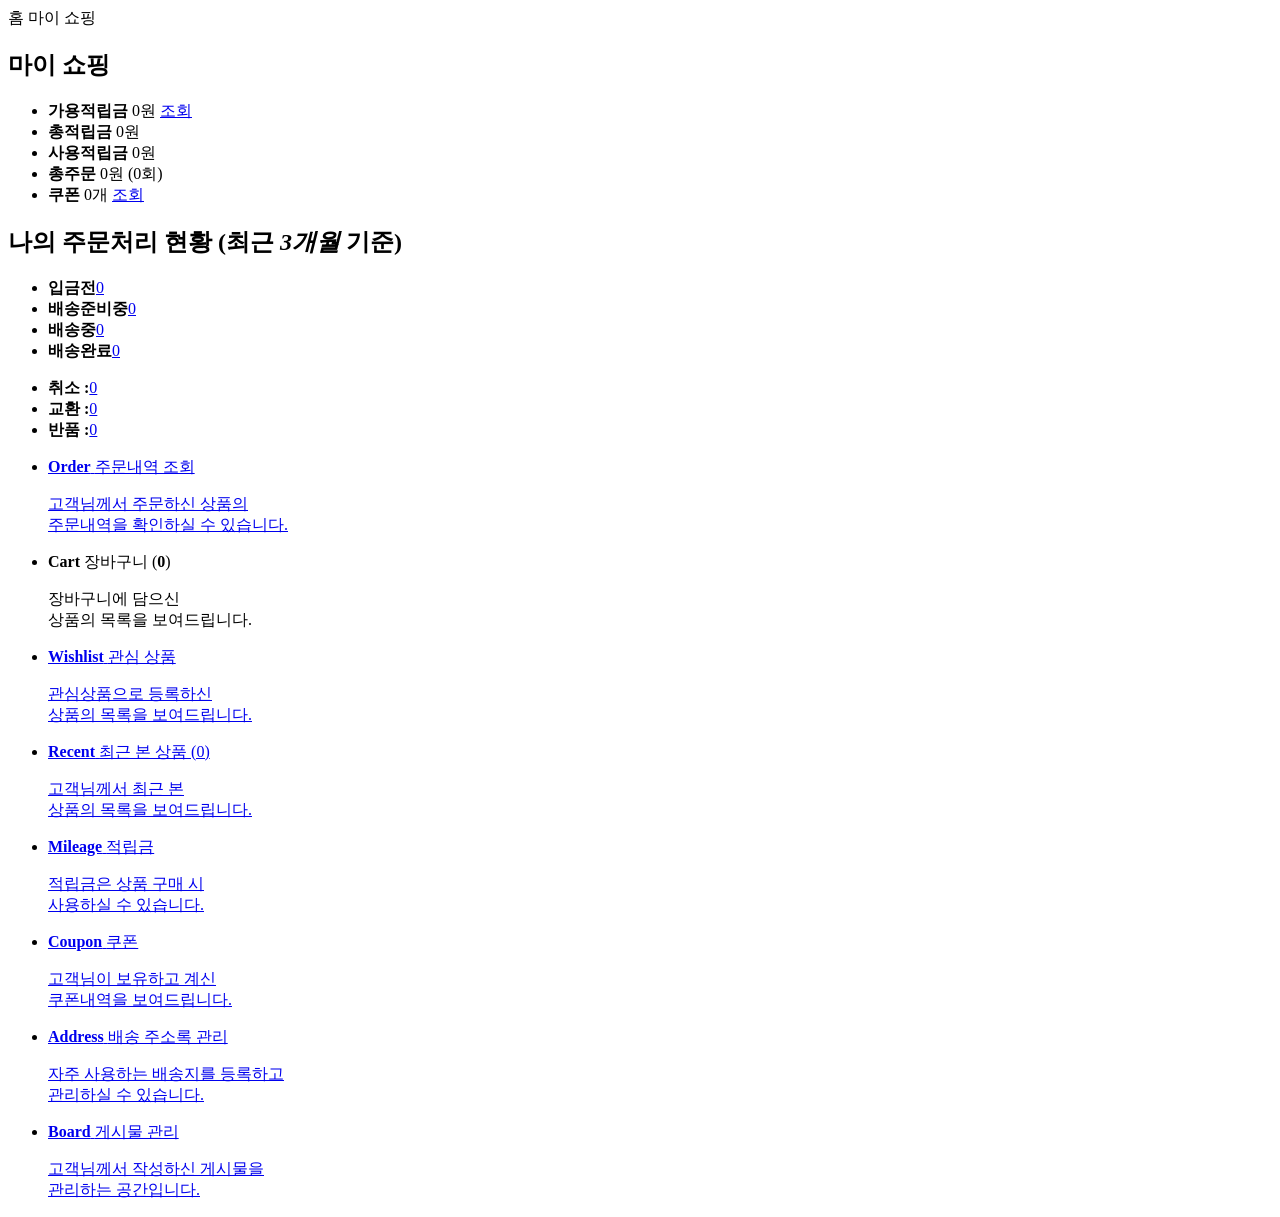
<file: src/main/resources/templates/myshop/index.html>
<!DOCTYPE html>
<html lang="ko" xmlns:th="http://www.thymeleaf.org">
<head>
<meta charset="UTF-8">
<meta name="viewport" content="width=device-width, initial-scale=1.0">
<title>마이 쇼핑 - Ronnefeldt Teehaus</title>
<link href="https://fonts.googleapis.com/css2?family=Noto+Sans+KR:wght@300;400;500;700&display=swap" rel="stylesheet">
<link rel="stylesheet" href="https://cdnjs.cloudflare.com/ajax/libs/font-awesome/6.4.0/css/all.min.css">
<link rel="stylesheet" th:href="@{/css/search-overlay.css}">
<link rel="stylesheet" th:href="@{/css/side-menu.css}">
<link rel="stylesheet" th:href="@{/css/store.css}">
<link rel="stylesheet" th:href="@{/css/account.css}">
</head>
<body class="account-body basket-body basket-logged-page myshop-body">
<div th:replace="~{fragments/layout :: topBanner}"></div>
<div th:replace="~{fragments/layout :: header('myshop', true)}"></div>
<div th:replace="~{fragments/layout :: searchOverlay}"></div>

<main class="myshop-page">
  <section class="myshop-panel" aria-labelledby="myshopTitle">
    <div class="myshop-path">
      <a th:href="@{/}">홈</a>
      <span>마이 쇼핑</span>
    </div>

    <h1 id="myshopTitle">마이 쇼핑</h1>

    <ul class="myshop-bankbook" aria-label="나의 쇼핑 혜택">
      <li>
        <strong>가용적립금</strong>
        <span th:text="|${#numbers.formatInteger(mileage, 0, 'COMMA')}원|">0원</span>
        <a href="#">조회</a>
      </li>
      <li>
        <strong>총적립금</strong>
        <span th:text="|${#numbers.formatInteger(totalMileage, 0, 'COMMA')}원|">0원</span>
      </li>
      <li>
        <strong>사용적립금</strong>
        <span th:text="|${#numbers.formatInteger(usedMileage, 0, 'COMMA')}원|">0원</span>
      </li>
      <li>
        <strong>총주문</strong>
        <span th:text="|${#numbers.formatInteger(totalOrderAmount, 0, 'COMMA')}원 (${totalOrderCount}회)|">0원 (0회)</span>
      </li>
      <li>
        <strong>쿠폰</strong>
        <span th:text="|${couponCount}개|">0개</span>
        <a href="#">조회</a>
      </li>
    </ul>

    <section class="myshop-order-state" aria-labelledby="orderStateTitle">
      <div class="myshop-section-title">
        <h2 id="orderStateTitle">나의 주문처리 현황 <span>(최근 <em>3개월</em> 기준)</span></h2>
      </div>
      <div class="myshop-state-box">
        <ul class="myshop-order-steps">
          <li><strong>입금전</strong><a href="#">0</a></li>
          <li><strong>배송준비중</strong><a href="#">0</a></li>
          <li><strong>배송중</strong><a href="#">0</a></li>
          <li><strong>배송완료</strong><a href="#">0</a></li>
        </ul>
        <ul class="myshop-cs-state">
          <li><strong>취소 :</strong><a href="#">0</a></li>
          <li><strong>교환 :</strong><a href="#">0</a></li>
          <li><strong>반품 :</strong><a href="#">0</a></li>
        </ul>
      </div>
    </section>

    <ul class="myshop-menu-grid" aria-label="마이쇼핑 바로가기">
      <li>
        <a href="#">
          <strong>Order</strong>
          <span>주문내역 조회</span>
          <p>고객님께서 주문하신 상품의<br>주문내역을 확인하실 수 있습니다.</p>
        </a>
      </li>
      <li>
        <a th:href="@{/order/basket.html}">
          <strong>Cart</strong>
          <span>장바구니 (<b th:text="${cartCount}">0</b>)</span>
          <p>장바구니에 담으신<br>상품의 목록을 보여드립니다.</p>
        </a>
      </li>
      <li>
        <a href="#">
          <strong>Wishlist</strong>
          <span>관심 상품</span>
          <p>관심상품으로 등록하신<br>상품의 목록을 보여드립니다.</p>
        </a>
      </li>
      <li>
        <a href="#">
          <strong>Recent</strong>
          <span>최근 본 상품 (0)</span>
          <p>고객님께서 최근 본<br>상품의 목록을 보여드립니다.</p>
        </a>
      </li>
      <li>
        <a href="#">
          <strong>Mileage</strong>
          <span>적립금</span>
          <p>적립금은 상품 구매 시<br>사용하실 수 있습니다.</p>
        </a>
      </li>
      <li>
        <a href="#">
          <strong>Coupon</strong>
          <span>쿠폰</span>
          <p>고객님이 보유하고 계신<br>쿠폰내역을 보여드립니다.</p>
        </a>
      </li>
      <li>
        <a href="#">
          <strong>Address</strong>
          <span>배송 주소록 관리</span>
          <p>자주 사용하는 배송지를 등록하고<br>관리하실 수 있습니다.</p>
        </a>
      </li>
      <li>
        <a href="#">
          <strong>Board</strong>
          <span>게시물 관리</span>
          <p>고객님께서 작성하신 게시물을<br>관리하는 공간입니다.</p>
        </a>
      </li>
    </ul>
  </section>
</main>

<div th:replace="~{fragments/layout :: footer}"></div>
<div th:replace="~{fragments/layout :: sideMenu}"></div>

<script th:src="@{/js/search-overlay.js}"></script>
<script th:src="@{/js/side-menu.js}"></script>
<script th:src="@{/js/store.js}"></script>
</body>
</html>
</file>
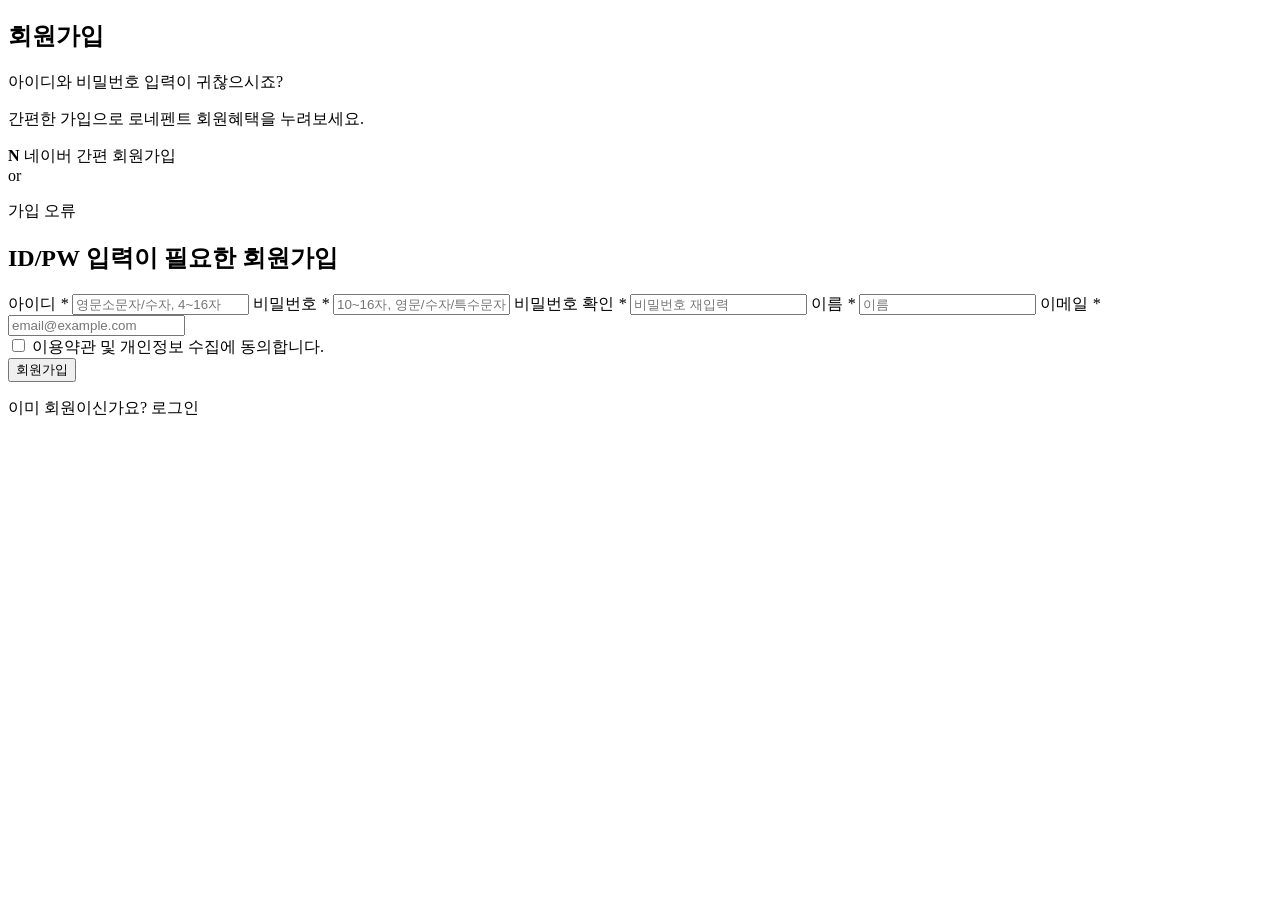
<file: src/main/resources/templates/account/join.html>
<!DOCTYPE html>
<html lang="ko" xmlns:th="http://www.thymeleaf.org">
<head>
<meta charset="UTF-8">
<meta name="viewport" content="width=device-width, initial-scale=1.0">
<title>&#54924;&#50896;&#44032;&#51077; - Ronnefeldt Teehaus</title>
<link href="https://fonts.googleapis.com/css2?family=Noto+Sans+KR:wght@300;400;500;700&display=swap" rel="stylesheet">
<link rel="stylesheet" href="https://cdnjs.cloudflare.com/ajax/libs/font-awesome/6.4.0/css/all.min.css">
<link rel="stylesheet" th:href="@{/css/search-overlay.css}">
<link rel="stylesheet" th:href="@{/css/side-menu.css}">
<link rel="stylesheet" th:href="@{/css/store.css}">
<link rel="stylesheet" th:href="@{/css/account.css}">
</head>
<body class="account-body">
<div th:replace="~{fragments/layout :: topBanner}"></div>
<div th:replace="~{fragments/layout :: header('join', true)}"></div>
<div th:replace="~{fragments/layout :: searchOverlay}"></div>

<main class="join-page">
  <section class="join-panel" aria-labelledby="joinTitle">
    <h1 id="joinTitle">&#54924;&#50896;&#44032;&#51077;</h1>
    <p class="join-intro">&#50500;&#51060;&#46356;&#50752; &#48708;&#48128;&#48264;&#54840; &#51077;&#47141;&#51060; &#44480;&#52270;&#51004;&#49884;&#51424;?</p>
    <p class="join-sub">&#44036;&#54200;&#54620; &#44032;&#51077;&#51004;&#47196; &#47196;&#45348;&#54172;&#53944; &#54924;&#50896;&#54812;&#53469;&#51012; &#45572;&#47140;&#48372;&#49464;&#50836;.</p>

    <a class="naver-login join-naver" th:href="@{/oauth/naver/login}">
      <strong>N</strong>
      <span>&#45348;&#51060;&#48260; &#44036;&#54200; &#54924;&#50896;&#44032;&#51077;</span>
    </a>

    <div class="join-divider"><span>or</span></div>

    <p class="account-error" th:if="${error}" th:text="${error}">가입 오류</p>

    <form class="join-form" th:action="@{/member/join.html}" method="post">
      <h2>ID/PW &#51077;&#47141;&#51060; &#54596;&#50836;&#54620; &#54924;&#50896;&#44032;&#51077;</h2>

      <label for="joinMemberId">&#50500;&#51060;&#46356; <em>*</em></label>
      <input id="joinMemberId" name="memberId" type="text" th:value="${memberId}" placeholder="&#50689;&#47928;&#49548;&#47928;&#51088;/&#49688;&#51088;, 4~16&#51088;" autocomplete="username">

      <label for="joinPassword">&#48708;&#48128;&#48264;&#54840; <em>*</em></label>
      <input id="joinPassword" name="password" type="password" placeholder="10~16&#51088;, &#50689;&#47928;/&#49688;&#51088;/&#53945;&#49688;&#47928;&#51088; &#51312;&#54633;" autocomplete="new-password">

      <label for="joinPasswordConfirm">&#48708;&#48128;&#48264;&#54840; &#54869;&#51064; <em>*</em></label>
      <input id="joinPasswordConfirm" name="passwordConfirm" type="password" placeholder="&#48708;&#48128;&#48264;&#54840; &#51116;&#51077;&#47141;" autocomplete="new-password">

      <label for="joinName">&#51060;&#47492; <em>*</em></label>
      <input id="joinName" name="name" type="text" th:value="${name}" placeholder="&#51060;&#47492;" autocomplete="name">

      <label for="joinEmail">&#51060;&#47700;&#51068; <em>*</em></label>
      <input id="joinEmail" name="email" type="email" th:value="${email}" placeholder="email@example.com" autocomplete="email">

      <div class="join-agreement">
        <label>
          <input type="checkbox" name="agreeTerms">
          <span>&#51060;&#50857;&#50557;&#44288; &#48143; &#44060;&#51064;&#51221;&#48372; &#49688;&#51665;&#50640; &#46041;&#51032;&#54633;&#45768;&#45796;.</span>
        </label>
      </div>

      <button type="submit" class="join-submit">&#54924;&#50896;&#44032;&#51077;</button>
    </form>

    <p class="join-login">&#51060;&#48120; &#54924;&#50896;&#51060;&#49888;&#44032;&#50836;? <a th:href="@{/member/login.html}">&#47196;&#44536;&#51064;</a></p>
  </section>
</main>

<div th:replace="~{fragments/layout :: footer}"></div>
<div th:replace="~{fragments/layout :: sideMenu}"></div>

<script th:src="@{/js/search-overlay.js}"></script>
<script th:src="@{/js/side-menu.js}"></script>
<script th:src="@{/js/store.js}"></script>
</body>
</html>
</file>
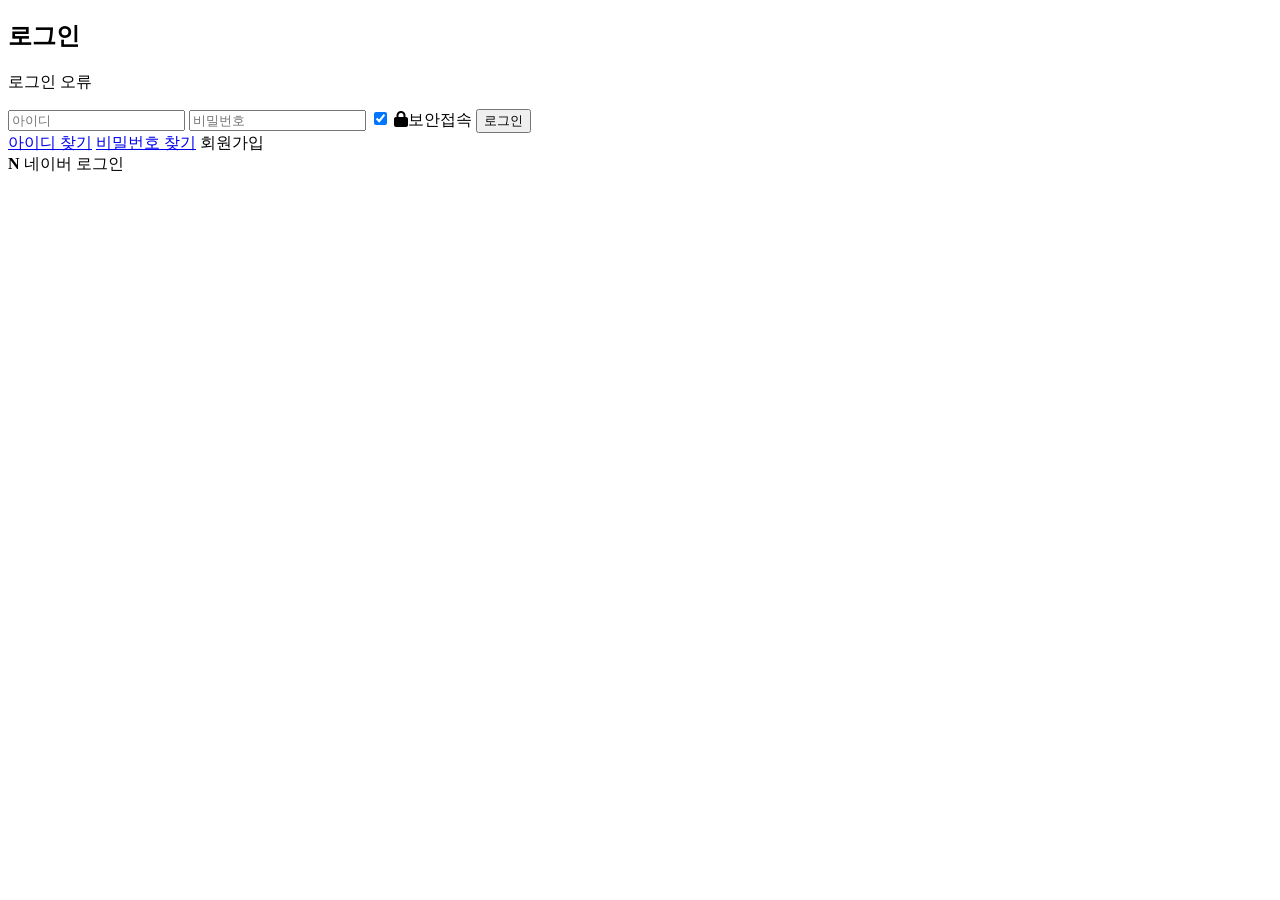
<file: src/main/resources/templates/account/login.html>
<!DOCTYPE html>
<html lang="ko" xmlns:th="http://www.thymeleaf.org">
<head>
<meta charset="UTF-8">
<meta name="viewport" content="width=device-width, initial-scale=1.0">
<title>&#47196;&#44536;&#51064; - Ronnefeldt Teehaus</title>
<link href="https://fonts.googleapis.com/css2?family=Noto+Sans+KR:wght@300;400;500;700&display=swap" rel="stylesheet">
<link rel="stylesheet" href="https://cdnjs.cloudflare.com/ajax/libs/font-awesome/6.4.0/css/all.min.css">
<link rel="stylesheet" th:href="@{/css/search-overlay.css}">
<link rel="stylesheet" th:href="@{/css/side-menu.css}">
<link rel="stylesheet" th:href="@{/css/store.css}">
<link rel="stylesheet" th:href="@{/css/account.css}">
</head>
<body class="account-body">
<div th:replace="~{fragments/layout :: topBanner}"></div>
<div th:replace="~{fragments/layout :: header('login', true)}"></div>
<div th:replace="~{fragments/layout :: searchOverlay}"></div>

<main class="login-page">
  <section class="login-panel" aria-labelledby="loginTitle">
    <h1 id="loginTitle">&#47196;&#44536;&#51064;</h1>

    <p class="account-error" th:if="${error}" th:text="${error}">로그인 오류</p>

    <form class="login-form" th:action="@{/member/login.html}" method="post">
      <label class="sr-only" for="memberId">&#50500;&#51060;&#46356;</label>
      <input id="memberId" name="memberId" type="text" th:value="${memberId}" placeholder="&#50500;&#51060;&#46356;" autocomplete="username">

      <label class="sr-only" for="memberPassword">&#48708;&#48128;&#48264;&#54840;</label>
      <input id="memberPassword" name="memberPassword" type="password" placeholder="&#48708;&#48128;&#48264;&#54840;" autocomplete="current-password">

      <label class="secure-login">
        <input type="checkbox" name="secureLogin" checked>
        <span><i class="fa-solid fa-lock" aria-hidden="true"></i>&#48372;&#50504;&#51217;&#49549;</span>
      </label>

      <button type="submit" class="login-submit">&#47196;&#44536;&#51064;</button>
    </form>

    <nav class="login-links" aria-label="&#54924;&#50896; &#46020;&#50880; &#47700;&#45684;">
      <a href="#">&#50500;&#51060;&#46356; &#52286;&#44592;</a>
      <a href="#">&#48708;&#48128;&#48264;&#54840; &#52286;&#44592;</a>
      <a th:href="@{/member/join.html}">&#54924;&#50896;&#44032;&#51077;</a>
    </nav>

    <a class="naver-login" th:href="@{/oauth/naver/login}">
      <strong>N</strong>
      <span>&#45348;&#51060;&#48260; &#47196;&#44536;&#51064;</span>
    </a>
  </section>
</main>

<div th:replace="~{fragments/layout :: footer}"></div>
<div th:replace="~{fragments/layout :: sideMenu}"></div>

<script th:src="@{/js/search-overlay.js}"></script>
<script th:src="@{/js/side-menu.js}"></script>
<script th:src="@{/js/store.js}"></script>
</body>
</html>
</file>
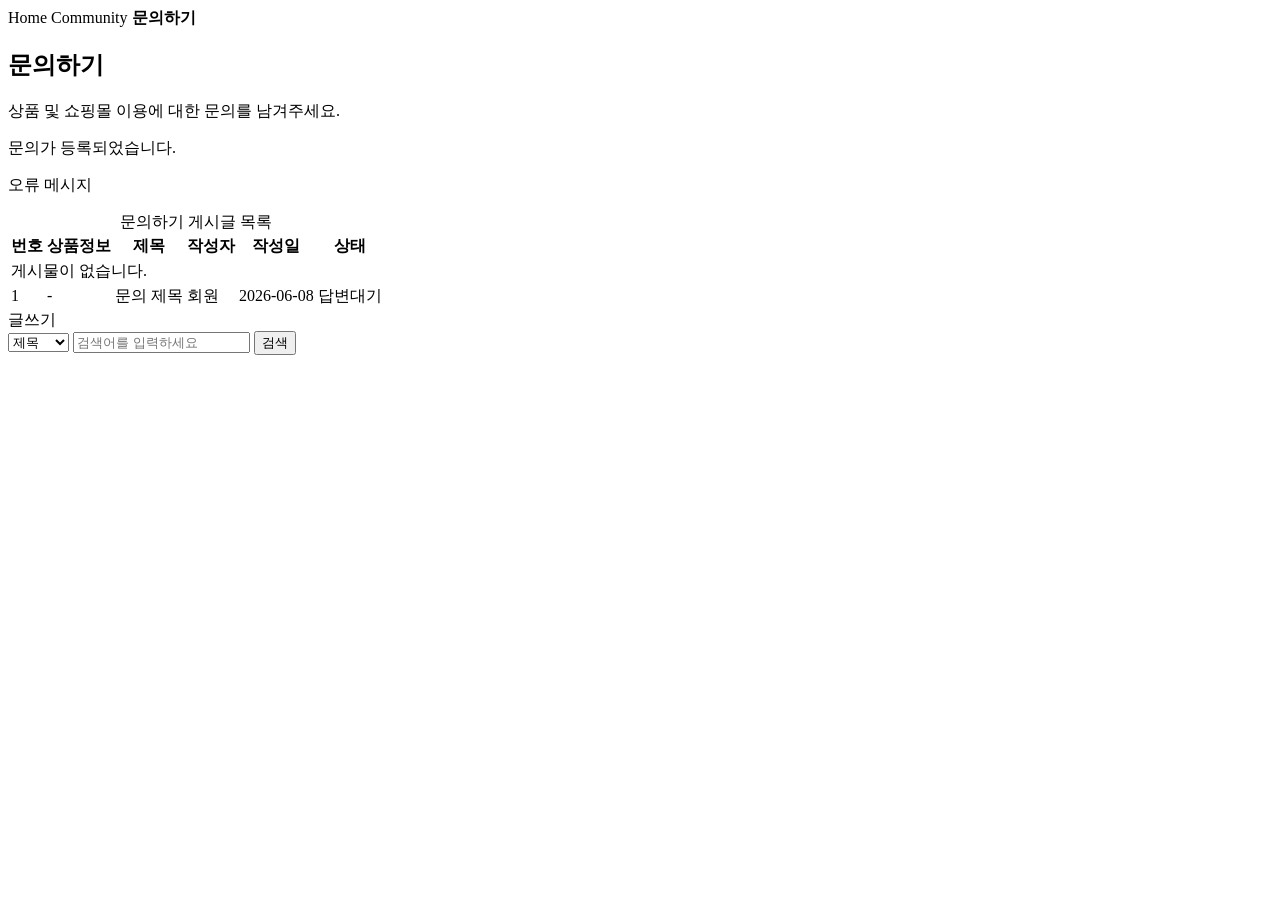
<file: src/main/resources/templates/community/inquiries.html>
<!DOCTYPE html>
<html lang="ko" xmlns:th="http://www.thymeleaf.org">
<head>
<meta charset="UTF-8">
<meta name="viewport" content="width=device-width, initial-scale=1.0">
<title>문의하기 - Ronnefeldt Teehaus</title>
<link href="https://fonts.googleapis.com/css2?family=Noto+Sans+KR:wght@300;400;500;700&display=swap" rel="stylesheet">
<link rel="stylesheet" href="https://cdnjs.cloudflare.com/ajax/libs/font-awesome/6.4.0/css/all.min.css">
<link rel="stylesheet" th:href="@{/css/store.css}">
<link rel="stylesheet" th:href="@{/css/search-overlay.css}">
<link rel="stylesheet" th:href="@{/css/side-menu.css}">
<link rel="stylesheet" th:href="@{/css/community.css}">
</head>
<body class="community-body">
<div th:replace="~{fragments/layout :: topBanner}"></div>
<div th:replace="~{fragments/layout :: header('inquiry', true)}"></div>
<div th:replace="~{fragments/layout :: searchOverlay}"></div>

<main class="community-page">
  <section class="community-panel">
    <nav class="board-path" aria-label="현재 위치">
      <a th:href="@{/}">Home</a>
      <span>Community</span>
      <strong>문의하기</strong>
    </nav>

    <div class="board-title">
      <h1>문의하기</h1>
      <p>상품 및 쇼핑몰 이용에 대한 문의를 남겨주세요.</p>
    </div>

    <p class="board-message" th:if="${message}" th:text="${message}">문의가 등록되었습니다.</p>
    <p class="board-error" th:if="${error}" th:text="${error}">오류 메시지</p>

    <div class="board-table-wrap">
      <table class="board-table">
        <caption>문의하기 게시글 목록</caption>
        <colgroup>
          <col class="col-no">
          <col class="col-product">
          <col>
          <col class="col-writer">
          <col class="col-date">
          <col class="col-status">
        </colgroup>
        <thead>
        <tr>
          <th scope="col">번호</th>
          <th scope="col">상품정보</th>
          <th scope="col">제목</th>
          <th scope="col">작성자</th>
          <th scope="col">작성일</th>
          <th scope="col">상태</th>
        </tr>
        </thead>
        <tbody>
        <tr th:if="${#lists.isEmpty(inquiries)}">
          <td colspan="6" class="board-empty">게시물이 없습니다.</td>
        </tr>
        <tr th:each="inquiry, stat : ${inquiries}">
          <td th:text="${#lists.size(inquiries) - stat.index}">1</td>
          <td class="board-product" th:text="${inquiry.displayProductName()}">-</td>
          <td class="board-subject">
            <a th:href="@{/board/product/read.html(board_no=6,no=${inquiry.id()})}" th:text="${inquiry.title()}">문의 제목</a>
          </td>
          <td th:text="${inquiry.writer()}">회원</td>
          <td th:text="${inquiry.displayDate()}">2026-06-08</td>
          <td>
            <span class="board-status" th:classappend="${inquiry.answered()} ? ' answered'" th:text="${inquiry.displayStatus()}">답변대기</span>
          </td>
        </tr>
        </tbody>
      </table>
    </div>

    <div class="board-actions">
      <a class="board-button primary" th:href="@{/board/product/write.html(board_no=6)}">글쓰기</a>
    </div>

    <form class="board-search" th:action="@{/board/product/6/}" method="get">
      <select aria-label="검색 조건">
        <option>제목</option>
        <option>내용</option>
        <option>작성자</option>
      </select>
      <input type="text" name="keyword" placeholder="검색어를 입력하세요">
      <button type="submit">검색</button>
    </form>
  </section>
</main>

<div th:replace="~{fragments/layout :: footer}"></div>
<div th:replace="~{fragments/layout :: sideMenu}"></div>

<script th:src="@{/js/search-overlay.js}"></script>
<script th:src="@{/js/side-menu.js}"></script>
</body>
</html>
</file>
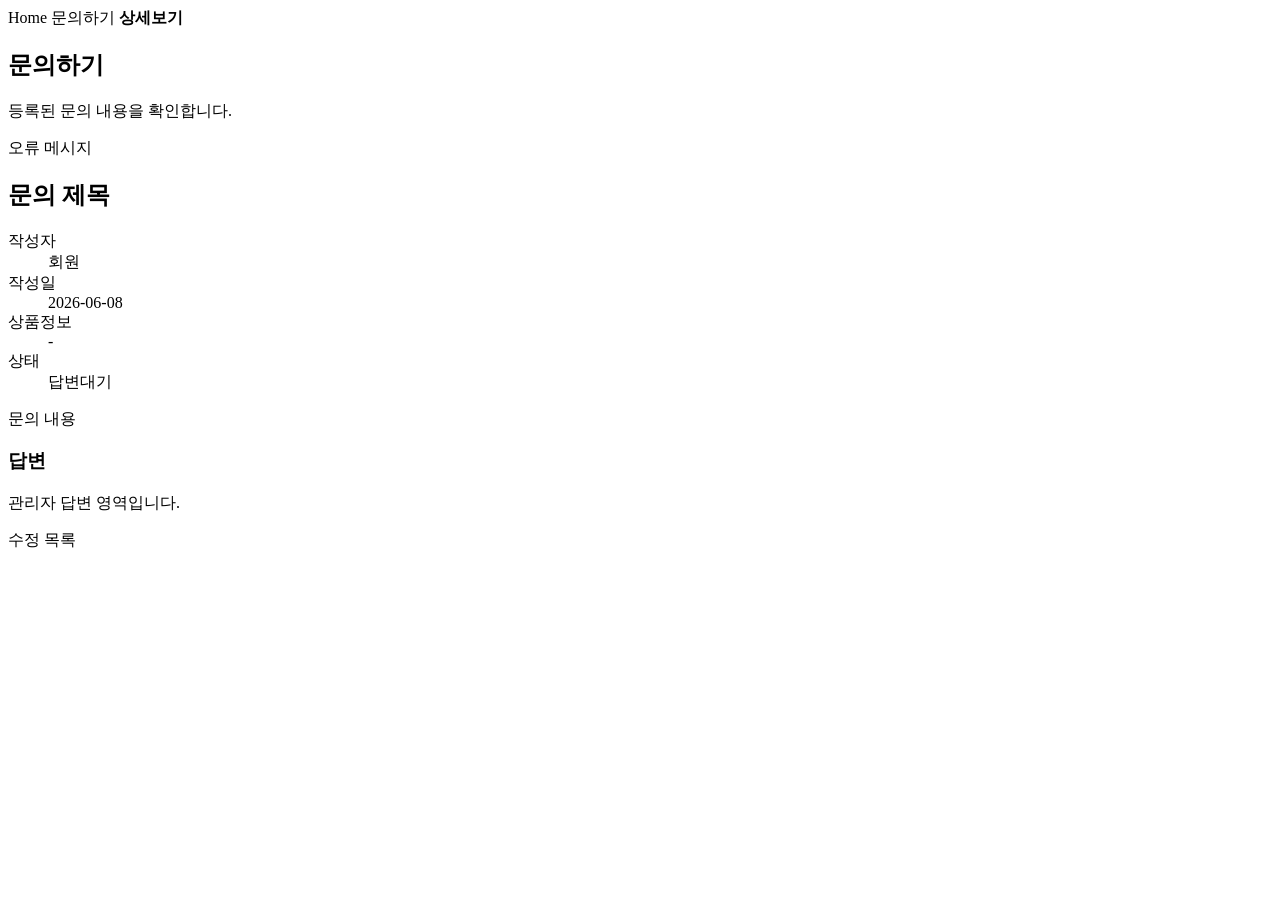
<file: src/main/resources/templates/community/inquiry-detail.html>
<!DOCTYPE html>
<html lang="ko" xmlns:th="http://www.thymeleaf.org">
<head>
<meta charset="UTF-8">
<meta name="viewport" content="width=device-width, initial-scale=1.0">
<title th:text="|${inquiry.title()} - 문의하기|">문의 상세 - Ronnefeldt Teehaus</title>
<link href="https://fonts.googleapis.com/css2?family=Noto+Sans+KR:wght@300;400;500;700&display=swap" rel="stylesheet">
<link rel="stylesheet" href="https://cdnjs.cloudflare.com/ajax/libs/font-awesome/6.4.0/css/all.min.css">
<link rel="stylesheet" th:href="@{/css/store.css}">
<link rel="stylesheet" th:href="@{/css/search-overlay.css}">
<link rel="stylesheet" th:href="@{/css/side-menu.css}">
<link rel="stylesheet" th:href="@{/css/community.css}">
</head>
<body class="community-body">
<div th:replace="~{fragments/layout :: topBanner}"></div>
<div th:replace="~{fragments/layout :: header('inquiry', true)}"></div>
<div th:replace="~{fragments/layout :: searchOverlay}"></div>

<main class="community-page">
  <section class="community-panel write-panel">
    <nav class="board-path" aria-label="현재 위치">
      <a th:href="@{/}">Home</a>
      <a th:href="@{/board/product/6/}">문의하기</a>
      <strong>상세보기</strong>
    </nav>

    <div class="board-title">
      <h1>문의하기</h1>
      <p>등록된 문의 내용을 확인합니다.</p>
    </div>

    <p class="board-error" th:if="${error}" th:text="${error}">오류 메시지</p>

    <article class="inquiry-detail">
      <header>
        <h2 th:text="${inquiry.title()}">문의 제목</h2>
        <dl>
          <div>
            <dt>작성자</dt>
            <dd th:text="${inquiry.writer()}">회원</dd>
          </div>
          <div>
            <dt>작성일</dt>
            <dd th:text="${inquiry.displayDate()}">2026-06-08</dd>
          </div>
          <div>
            <dt>상품정보</dt>
            <dd th:text="${inquiry.displayProductName()}">-</dd>
          </div>
          <div>
            <dt>상태</dt>
            <dd th:text="${inquiry.displayStatus()}">답변대기</dd>
          </div>
        </dl>
      </header>
      <div class="inquiry-content" th:text="${inquiry.content()}">문의 내용</div>
      <section class="inquiry-answer" th:if="${inquiry.answered()}">
        <h3>답변</h3>
        <p>관리자 답변 영역입니다.</p>
      </section>
    </article>

    <div class="write-actions">
      <a class="board-button primary" th:if="${canEdit}" th:href="@{/board/product/modify.html(board_no=6,no=${inquiry.id()})}">수정</a>
      <a class="board-button" th:href="@{/board/product/6/}">목록</a>
    </div>
  </section>
</main>

<div th:replace="~{fragments/layout :: footer}"></div>
<div th:replace="~{fragments/layout :: sideMenu}"></div>

<script th:src="@{/js/search-overlay.js}"></script>
<script th:src="@{/js/side-menu.js}"></script>
</body>
</html>
</file>
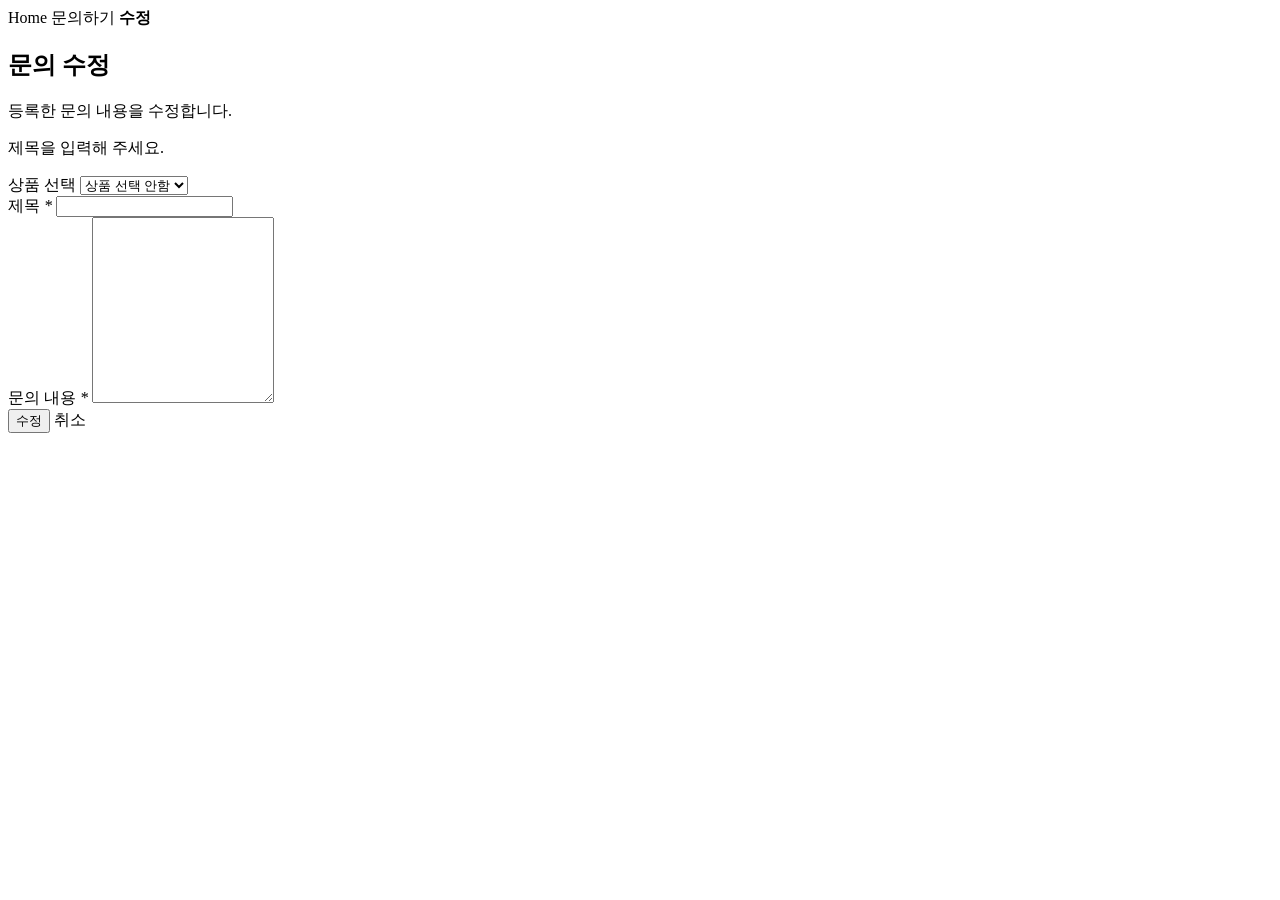
<file: src/main/resources/templates/community/inquiry-edit.html>
<!DOCTYPE html>
<html lang="ko" xmlns:th="http://www.thymeleaf.org">
<head>
<meta charset="UTF-8">
<meta name="viewport" content="width=device-width, initial-scale=1.0">
<title>문의 수정 - Ronnefeldt Teehaus</title>
<link href="https://fonts.googleapis.com/css2?family=Noto+Sans+KR:wght@300;400;500;700&display=swap" rel="stylesheet">
<link rel="stylesheet" href="https://cdnjs.cloudflare.com/ajax/libs/font-awesome/6.4.0/css/all.min.css">
<link rel="stylesheet" th:href="@{/css/store.css}">
<link rel="stylesheet" th:href="@{/css/search-overlay.css}">
<link rel="stylesheet" th:href="@{/css/side-menu.css}">
<link rel="stylesheet" th:href="@{/css/community.css}">
</head>
<body class="community-body">
<div th:replace="~{fragments/layout :: topBanner}"></div>
<div th:replace="~{fragments/layout :: header('inquiry', true)}"></div>
<div th:replace="~{fragments/layout :: searchOverlay}"></div>

<main class="community-page">
  <section class="community-panel write-panel">
    <nav class="board-path" aria-label="현재 위치">
      <a th:href="@{/}">Home</a>
      <a th:href="@{/board/product/6/}">문의하기</a>
      <strong>수정</strong>
    </nav>

    <div class="board-title">
      <h1>문의 수정</h1>
      <p>등록한 문의 내용을 수정합니다.</p>
    </div>

    <p class="board-error" th:if="${error}" th:text="${error}">제목을 입력해 주세요.</p>

    <form class="inquiry-form" th:action="@{/board/product/modify.html}" method="post">
      <input type="hidden" name="board_no" value="6">
      <input type="hidden" name="no" th:value="${inquiry.id()}">
      <div class="form-row">
        <label for="productId">상품 선택</label>
        <select id="productId" name="productId">
          <option value="">상품 선택 안함</option>
          <option th:each="product : ${products}"
                  th:value="${product.id()}"
                  th:selected="${selectedProductId != null and selectedProductId == product.id()}"
                  th:text="|[${product.categoryName()}] ${product.name()}|">상품명</option>
        </select>
      </div>

      <div class="form-row">
        <label for="title">제목 <em>*</em></label>
        <input id="title" type="text" name="title" th:value="${title}" maxlength="200" required>
      </div>

      <div class="form-row">
        <label for="content">문의 내용 <em>*</em></label>
        <textarea id="content" name="content" rows="12" required th:text="${content}"></textarea>
      </div>

      <div class="write-actions">
        <button type="submit" class="board-button primary">수정</button>
        <a class="board-button" th:href="@{/board/product/read.html(board_no=6,no=${inquiry.id()})}">취소</a>
      </div>
    </form>
  </section>
</main>

<div th:replace="~{fragments/layout :: footer}"></div>
<div th:replace="~{fragments/layout :: sideMenu}"></div>

<script th:src="@{/js/search-overlay.js}"></script>
<script th:src="@{/js/side-menu.js}"></script>
</body>
</html>
</file>
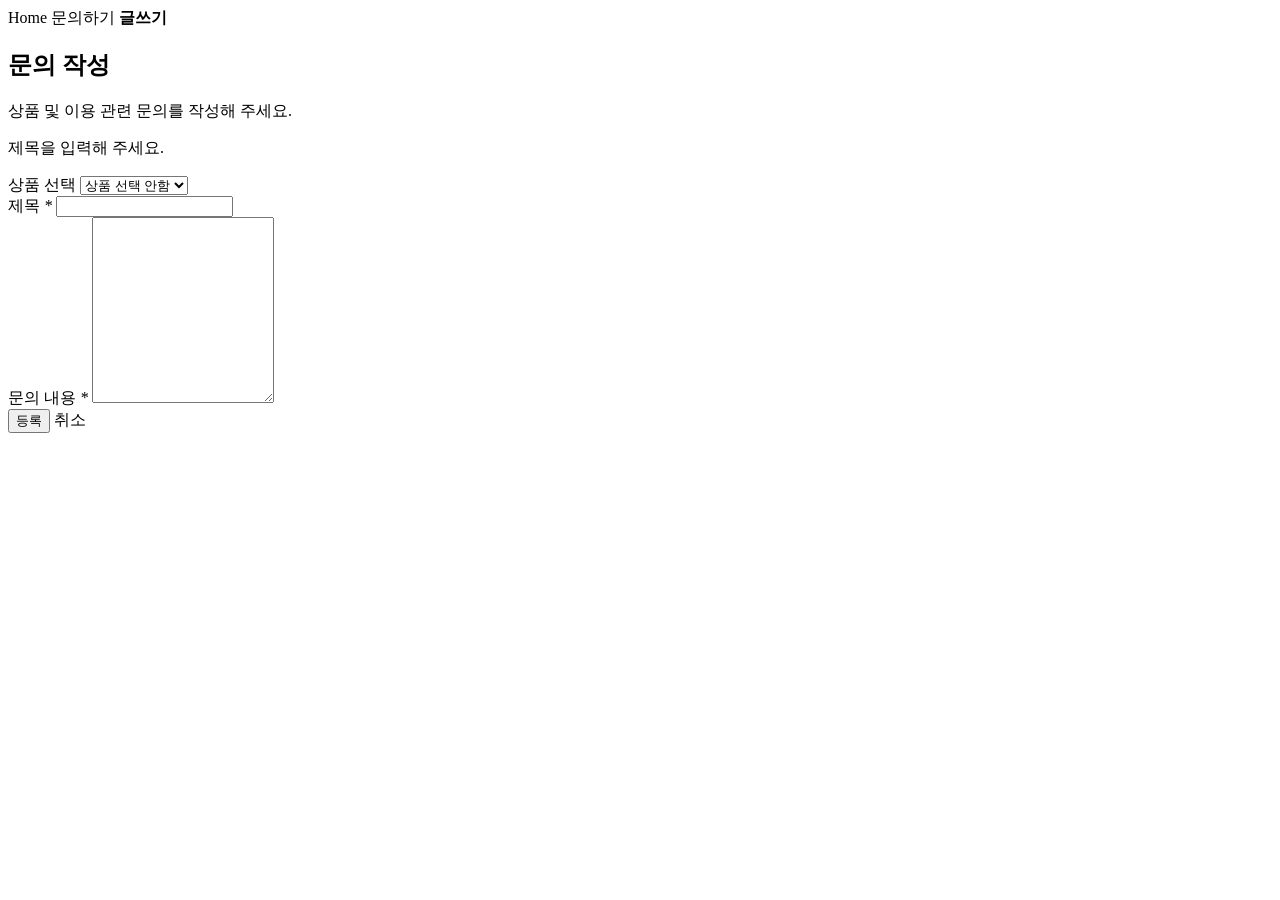
<file: src/main/resources/templates/community/inquiry-write.html>
<!DOCTYPE html>
<html lang="ko" xmlns:th="http://www.thymeleaf.org">
<head>
<meta charset="UTF-8">
<meta name="viewport" content="width=device-width, initial-scale=1.0">
<title>문의 작성 - Ronnefeldt Teehaus</title>
<link href="https://fonts.googleapis.com/css2?family=Noto+Sans+KR:wght@300;400;500;700&display=swap" rel="stylesheet">
<link rel="stylesheet" href="https://cdnjs.cloudflare.com/ajax/libs/font-awesome/6.4.0/css/all.min.css">
<link rel="stylesheet" th:href="@{/css/store.css}">
<link rel="stylesheet" th:href="@{/css/search-overlay.css}">
<link rel="stylesheet" th:href="@{/css/side-menu.css}">
<link rel="stylesheet" th:href="@{/css/community.css}">
</head>
<body class="community-body">
<div th:replace="~{fragments/layout :: topBanner}"></div>
<div th:replace="~{fragments/layout :: header('inquiry', true)}"></div>
<div th:replace="~{fragments/layout :: searchOverlay}"></div>

<main class="community-page">
  <section class="community-panel write-panel">
    <nav class="board-path" aria-label="현재 위치">
      <a th:href="@{/}">Home</a>
      <a th:href="@{/board/product/6/}">문의하기</a>
      <strong>글쓰기</strong>
    </nav>

    <div class="board-title">
      <h1>문의 작성</h1>
      <p>상품 및 이용 관련 문의를 작성해 주세요.</p>
    </div>

    <p class="board-error" th:if="${error}" th:text="${error}">제목을 입력해 주세요.</p>

    <form class="inquiry-form" th:action="@{/board/product/write.html}" method="post">
      <input type="hidden" name="board_no" value="6">
      <div class="form-row">
        <label for="productId">상품 선택</label>
        <select id="productId" name="productId">
          <option value="">상품 선택 안함</option>
          <option th:each="product : ${products}"
                  th:value="${product.id()}"
                  th:selected="${selectedProductId != null and selectedProductId == product.id()}"
                  th:text="|[${product.categoryName()}] ${product.name()}|">상품명</option>
        </select>
      </div>

      <div class="form-row">
        <label for="title">제목 <em>*</em></label>
        <input id="title" type="text" name="title" th:value="${title}" maxlength="200" required>
      </div>

      <div class="form-row">
        <label for="content">문의 내용 <em>*</em></label>
        <textarea id="content" name="content" rows="12" required th:text="${content}"></textarea>
      </div>

      <div class="write-actions">
        <button type="submit" class="board-button primary">등록</button>
        <a class="board-button" th:href="@{/board/product/6/}">취소</a>
      </div>
    </form>
  </section>
</main>

<div th:replace="~{fragments/layout :: footer}"></div>
<div th:replace="~{fragments/layout :: sideMenu}"></div>

<script th:src="@{/js/search-overlay.js}"></script>
<script th:src="@{/js/side-menu.js}"></script>
</body>
</html>
</file>
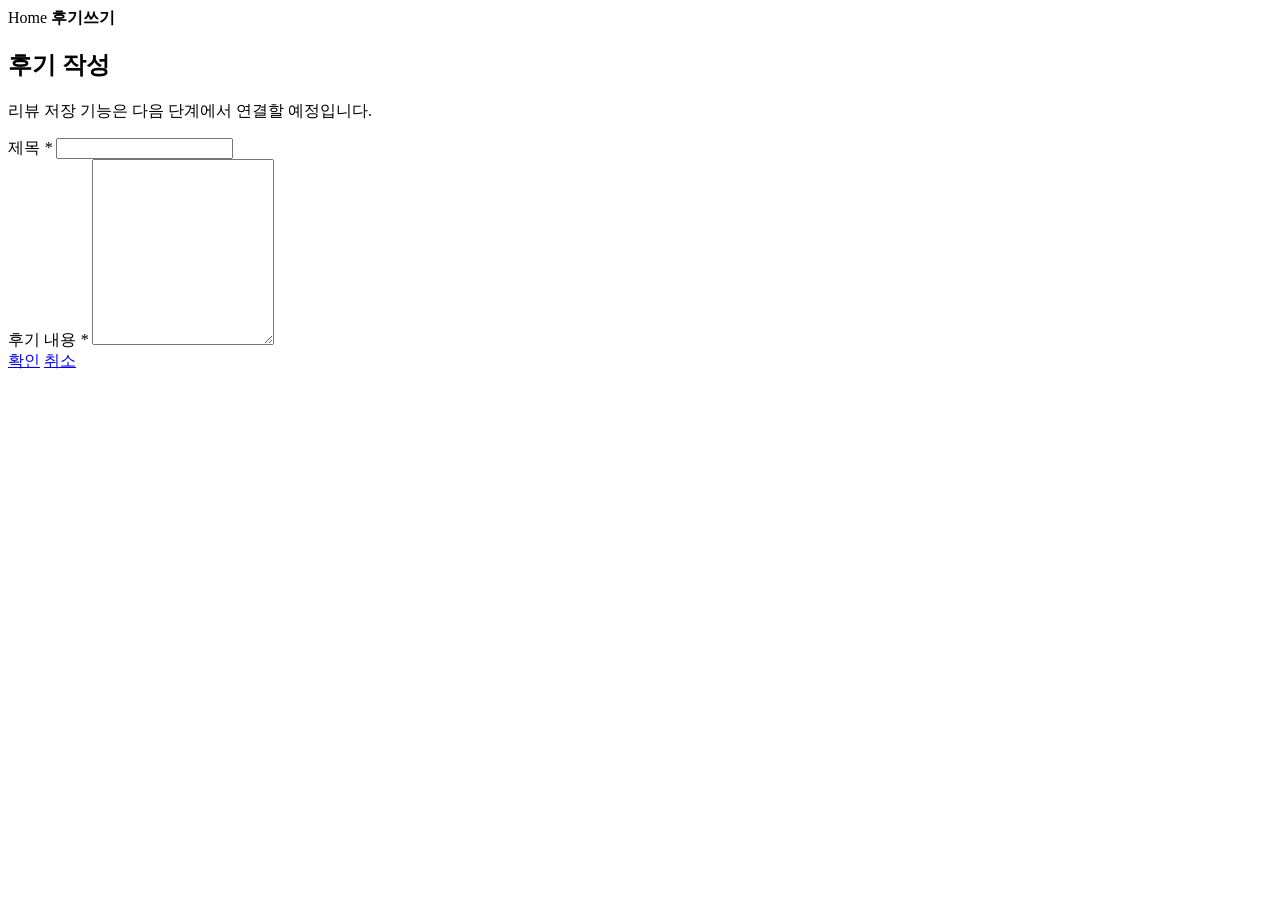
<file: src/main/resources/templates/community/review-write.html>
<!DOCTYPE html>
<html lang="ko" xmlns:th="http://www.thymeleaf.org">
<head>
<meta charset="UTF-8">
<meta name="viewport" content="width=device-width, initial-scale=1.0">
<title>후기 작성 - Ronnefeldt Teehaus</title>
<link href="https://fonts.googleapis.com/css2?family=Noto+Sans+KR:wght@300;400;500;700&display=swap" rel="stylesheet">
<link rel="stylesheet" href="https://cdnjs.cloudflare.com/ajax/libs/font-awesome/6.4.0/css/all.min.css">
<link rel="stylesheet" th:href="@{/css/store.css}">
<link rel="stylesheet" th:href="@{/css/search-overlay.css}">
<link rel="stylesheet" th:href="@{/css/side-menu.css}">
<link rel="stylesheet" th:href="@{/css/community.css}">
</head>
<body class="community-body">
<div th:replace="~{fragments/layout :: topBanner}"></div>
<div th:replace="~{fragments/layout :: header('inquiry', true)}"></div>
<div th:replace="~{fragments/layout :: searchOverlay}"></div>

<main class="community-page">
  <section class="community-panel write-panel">
    <nav class="board-path" aria-label="현재 위치">
      <a th:href="@{/}">Home</a>
      <strong>후기쓰기</strong>
    </nav>
    <div class="board-title">
      <h1>후기 작성</h1>
      <p>리뷰 저장 기능은 다음 단계에서 연결할 예정입니다.</p>
    </div>
    <form class="inquiry-form" action="#" method="post">
      <div class="form-row">
        <label for="reviewTitle">제목 <em>*</em></label>
        <input id="reviewTitle" type="text" name="title" required>
      </div>
      <div class="form-row">
        <label for="reviewContent">후기 내용 <em>*</em></label>
        <textarea id="reviewContent" name="content" rows="12" required></textarea>
      </div>
      <div class="write-actions">
        <a class="board-button primary" href="javascript:history.back()">확인</a>
        <a class="board-button" href="javascript:history.back()">취소</a>
      </div>
    </form>
  </section>
</main>

<div th:replace="~{fragments/layout :: footer}"></div>
<div th:replace="~{fragments/layout :: sideMenu}"></div>
<script th:src="@{/js/search-overlay.js}"></script>
<script th:src="@{/js/side-menu.js}"></script>
</body>
</html>
</file>
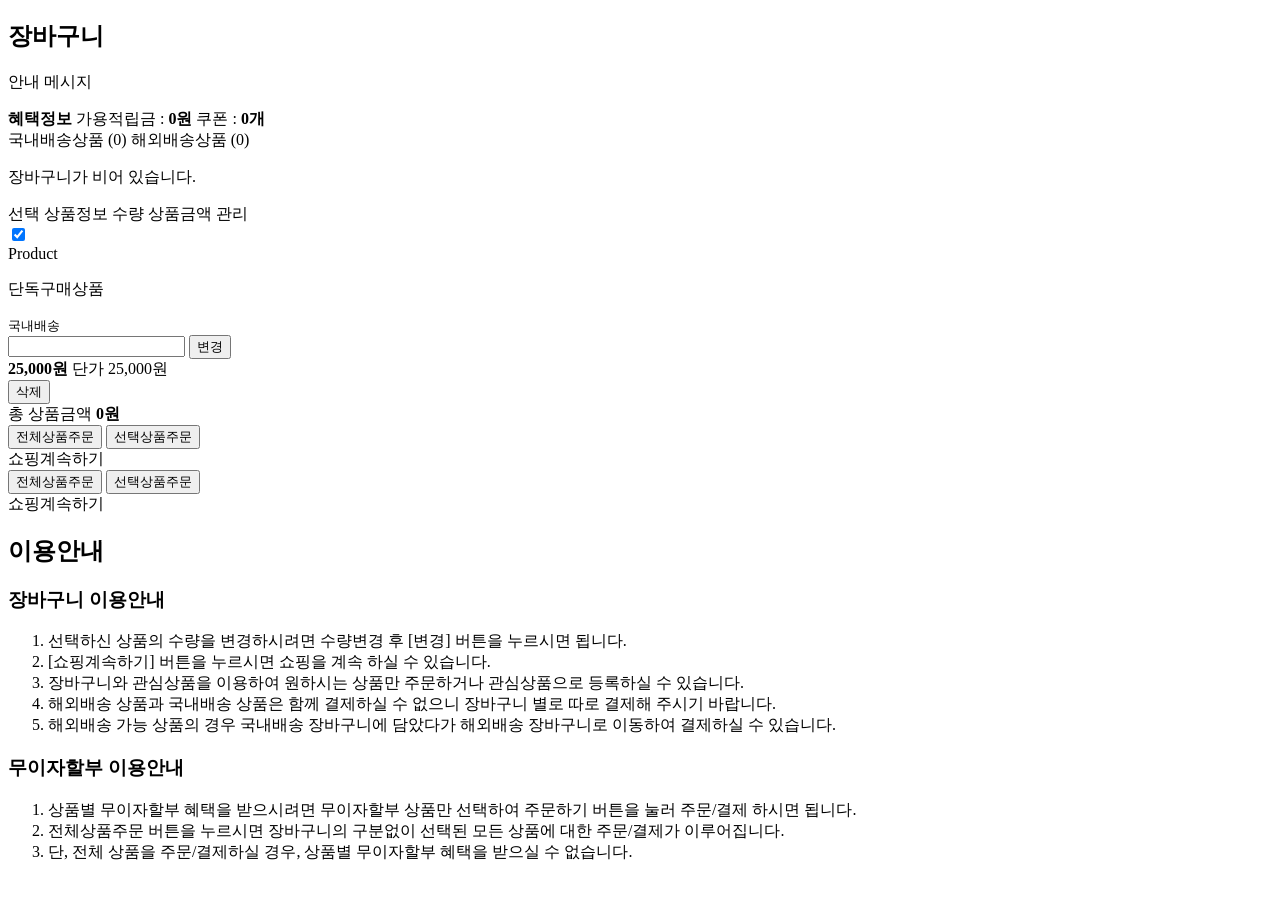
<file: src/main/resources/templates/order/basket.html>
<!DOCTYPE html>
<html lang="ko" xmlns:th="http://www.thymeleaf.org">
<head>
<meta charset="UTF-8">
<meta name="viewport" content="width=device-width, initial-scale=1.0">
<title>장바구니 - Ronnefeldt Teehaus</title>
<link href="https://fonts.googleapis.com/css2?family=Noto+Sans+KR:wght@300;400;500;700&display=swap" rel="stylesheet">
<link rel="stylesheet" href="https://cdnjs.cloudflare.com/ajax/libs/font-awesome/6.4.0/css/all.min.css">
<link rel="stylesheet" th:href="@{/css/search-overlay.css}">
<link rel="stylesheet" th:href="@{/css/side-menu.css}">
<link rel="stylesheet" th:href="@{/css/store.css}">
<link rel="stylesheet" th:href="@{/css/account.css}">
</head>
<body class="account-body basket-body basket-logged-page">
<div th:replace="~{fragments/layout :: topBanner}"></div>
<div th:replace="~{fragments/layout :: header('basket', true)}"></div>
<div th:replace="~{fragments/layout :: searchOverlay}"></div>

<main class="basket-page">
  <section class="basket-panel" aria-labelledby="basketTitle">
    <h1 id="basketTitle">장바구니</h1>

    <p class="basket-message" th:if="${cartMessage}" th:text="${cartMessage}">안내 메시지</p>

    <div class="basket-benefit" th:if="${session.loginUser != null}">
      <strong>혜택정보</strong>
      <span>가용적립금 : <b>0원</b></span>
      <span>쿠폰 : <b>0개</b></span>
    </div>

    <div class="basket-tabs" role="tablist" aria-label="배송상품">
      <a role="tab" th:href="@{/order/basket.html}" th:classappend="${delvtype != 'B'} ? 'active'">국내배송상품 (<span th:text="${domesticCount}">0</span>)</a>
      <a role="tab" th:href="@{/order/basket.html(delvtype='B')}" th:classappend="${delvtype == 'B'} ? 'active'">해외배송상품 (<span th:text="${overseasCount}">0</span>)</a>
    </div>

    <div class="basket-empty" th:if="${#lists.isEmpty(cartItems)}">
      <p>장바구니가 비어 있습니다.</p>
    </div>

    <th:block th:if="${!#lists.isEmpty(cartItems)}">
      <section class="basket-items" aria-label="장바구니 상품 목록">
        <div class="basket-item-head">
          <span>선택</span>
          <span>상품정보</span>
          <span>수량</span>
          <span>상품금액</span>
          <span>관리</span>
        </div>

        <article class="basket-item" th:each="item : ${cartItems}">
          <label class="basket-check">
            <input type="checkbox" form="orderPrepareForm" name="cartItemIds" th:value="${item.id}" checked>
          </label>
          <a class="basket-item-image" th:href="@{/product/{slug}/{id}/category/1/display/1/(slug=${#strings.toLowerCase(#strings.replace(item.productName, ' ', '-'))},id=${item.productId})}">
            <img th:src="${item.imageUrl}" th:alt="${item.productName}">
          </a>
          <div class="basket-item-info">
            <a th:text="${item.productName}" th:href="@{/product/{slug}/{id}/category/1/display/1/(slug=${#strings.toLowerCase(#strings.replace(item.productName, ' ', '-'))},id=${item.productId})}">Product</a>
            <p th:text="${item.productSummary}">단독구매상품</p>
            <small th:text="${item.deliveryType == 'OVERSEAS'} ? '해외배송' : '국내배송'">국내배송</small>
          </div>
          <div class="basket-item-qty">
            <form th:action="@{/cart/items/update}" method="post" class="basket-qty-form">
              <input type="hidden" name="cartItemId" th:value="${item.id}">
              <input type="hidden" name="delvtype" th:value="${delvtype}">
              <input type="number" name="quantity" min="1" th:value="${item.quantity}">
              <button type="submit">변경</button>
            </form>
          </div>
          <div class="basket-item-price">
            <strong th:text="${item.formattedTotalPrice()}">25,000원</strong>
            <span th:text="|단가 ${item.formattedUnitPrice()}|">단가 25,000원</span>
          </div>
          <div class="basket-item-manage">
            <form th:action="@{/cart/items/delete}" method="post">
              <input type="hidden" name="cartItemId" th:value="${item.id}">
              <input type="hidden" name="delvtype" th:value="${delvtype}">
              <button type="submit">삭제</button>
            </form>
          </div>
        </article>

        <div class="basket-total">
          <span>총 상품금액</span>
          <strong th:text="|${#numbers.formatInteger(totalAmount, 0, 'COMMA')}원|">0원</strong>
        </div>
      </section>

      <div class="basket-actions">
        <form id="orderPrepareForm" th:action="@{/order/prepare}" method="post" class="basket-order-actions">
          <input type="hidden" name="delvtype" th:value="${delvtype}">
          <button type="submit" name="mode" value="all">전체상품주문</button>
          <button type="submit" name="mode" value="selected">선택상품주문</button>
        </form>
        <a th:href="@{/category/tea-set/24/}">쇼핑계속하기</a>
      </div>
    </th:block>

    <div class="basket-actions" th:if="${#lists.isEmpty(cartItems)}">
      <div class="basket-order-actions">
        <button type="button">전체상품주문</button>
        <button type="button">선택상품주문</button>
      </div>
      <a th:href="@{/category/tea-set/24/}">쇼핑계속하기</a>
    </div>
  </section>

  <section class="basket-panel guide-panel" aria-labelledby="guideTitle">
    <h2 id="guideTitle">이용안내</h2>
    <div class="guide-block">
      <h3>장바구니 이용안내</h3>
      <ol>
        <li>선택하신 상품의 수량을 변경하시려면 수량변경 후 [변경] 버튼을 누르시면 됩니다.</li>
        <li>[쇼핑계속하기] 버튼을 누르시면 쇼핑을 계속 하실 수 있습니다.</li>
        <li>장바구니와 관심상품을 이용하여 원하시는 상품만 주문하거나 관심상품으로 등록하실 수 있습니다.</li>
        <li>해외배송 상품과 국내배송 상품은 함께 결제하실 수 없으니 장바구니 별로 따로 결제해 주시기 바랍니다.</li>
        <li>해외배송 가능 상품의 경우 국내배송 장바구니에 담았다가 해외배송 장바구니로 이동하여 결제하실 수 있습니다.</li>
      </ol>
    </div>
    <div class="guide-block">
      <h3>무이자할부 이용안내</h3>
      <ol>
        <li>상품별 무이자할부 혜택을 받으시려면 무이자할부 상품만 선택하여 주문하기 버튼을 눌러 주문/결제 하시면 됩니다.</li>
        <li>전체상품주문 버튼을 누르시면 장바구니의 구분없이 선택된 모든 상품에 대한 주문/결제가 이루어집니다.</li>
        <li>단, 전체 상품을 주문/결제하실 경우, 상품별 무이자할부 혜택을 받으실 수 없습니다.</li>
      </ol>
    </div>
  </section>
</main>

<div th:replace="~{fragments/layout :: footer}"></div>
<div th:replace="~{fragments/layout :: sideMenu}"></div>

<script th:src="@{/js/search-overlay.js}"></script>
<script th:src="@{/js/side-menu.js}"></script>
<script th:src="@{/js/store.js}"></script>
</body>
</html>
</file>
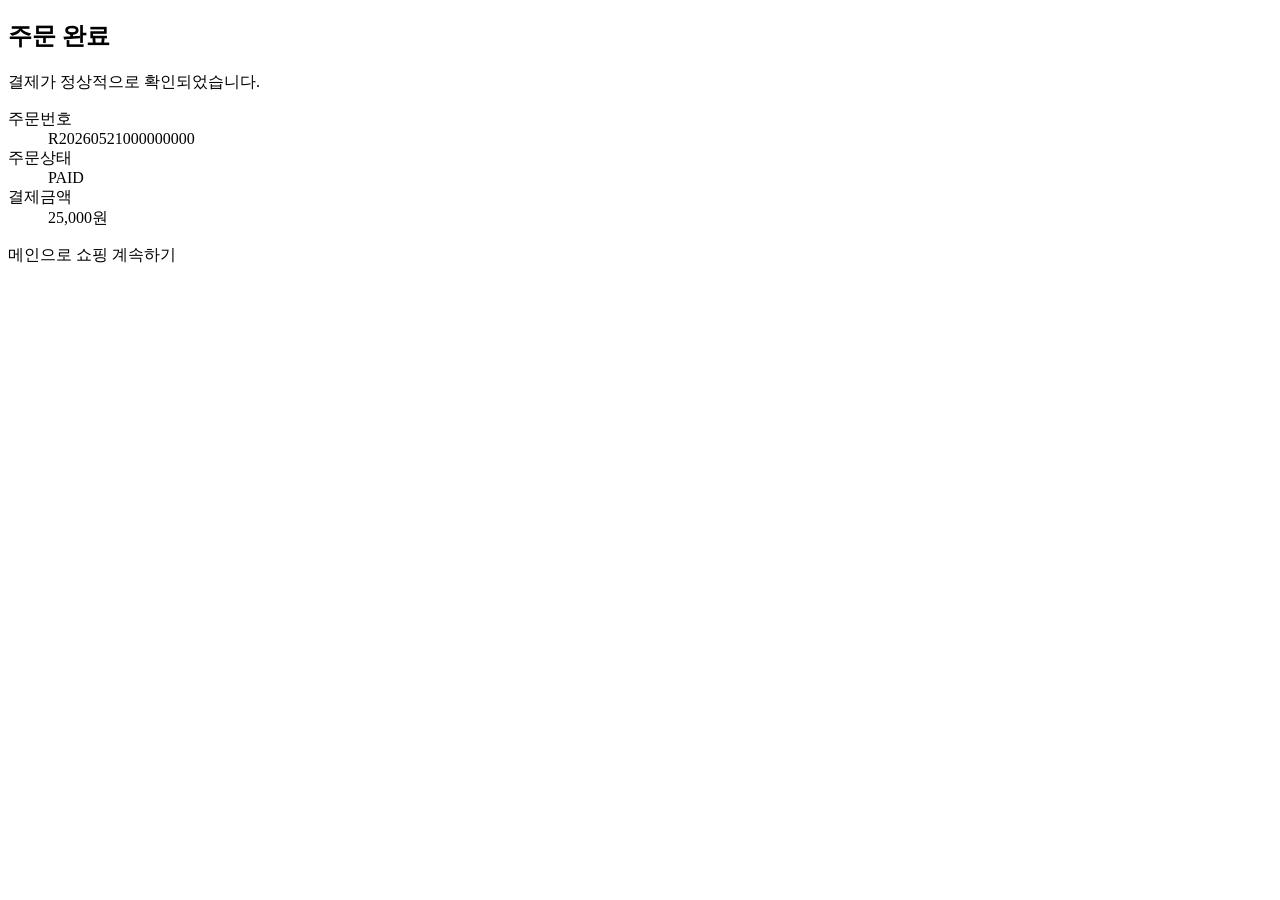
<file: src/main/resources/templates/order/complete.html>
<!DOCTYPE html>
<html lang="ko" xmlns:th="http://www.thymeleaf.org">
<head>
<meta charset="UTF-8">
<meta name="viewport" content="width=device-width, initial-scale=1.0">
<title>주문 완료 - Ronnefeldt Teehaus</title>
<link href="https://fonts.googleapis.com/css2?family=Noto+Sans+KR:wght@300;400;500;700&display=swap" rel="stylesheet">
<link rel="stylesheet" href="https://cdnjs.cloudflare.com/ajax/libs/font-awesome/6.4.0/css/all.min.css">
<link rel="stylesheet" th:href="@{/css/search-overlay.css}">
<link rel="stylesheet" th:href="@{/css/side-menu.css}">
<link rel="stylesheet" th:href="@{/css/store.css}">
<link rel="stylesheet" th:href="@{/css/account.css}">
</head>
<body class="account-body basket-body basket-logged-page">
<div th:replace="~{fragments/layout :: topBanner}"></div>
<div th:replace="~{fragments/layout :: header('order', true)}"></div>
<div th:replace="~{fragments/layout :: searchOverlay}"></div>

<main class="basket-page order-form-page">
  <section class="basket-panel order-complete-panel" aria-labelledby="completeTitle">
    <h1 id="completeTitle">주문 완료</h1>
    <p class="order-complete-message">결제가 정상적으로 확인되었습니다.</p>
    <div class="order-summary-box">
      <dl>
        <div>
          <dt>주문번호</dt>
          <dd th:text="${order.orderNo}">R20260521000000000</dd>
        </div>
        <div>
          <dt>주문상태</dt>
          <dd th:text="${order.orderStatus}">PAID</dd>
        </div>
        <div>
          <dt>결제금액</dt>
          <dd th:text="${order.formattedTotalAmount()}">25,000원</dd>
        </div>
      </dl>
    </div>
    <div class="basket-actions order-submit-actions">
      <a th:href="@{/}">메인으로</a>
      <a th:href="@{/category/tea-set/24/}">쇼핑 계속하기</a>
    </div>
  </section>
</main>

<div th:replace="~{fragments/layout :: footer}"></div>
<div th:replace="~{fragments/layout :: sideMenu}"></div>

<script th:src="@{/js/search-overlay.js}"></script>
<script th:src="@{/js/side-menu.js}"></script>
</body>
</html>
</file>
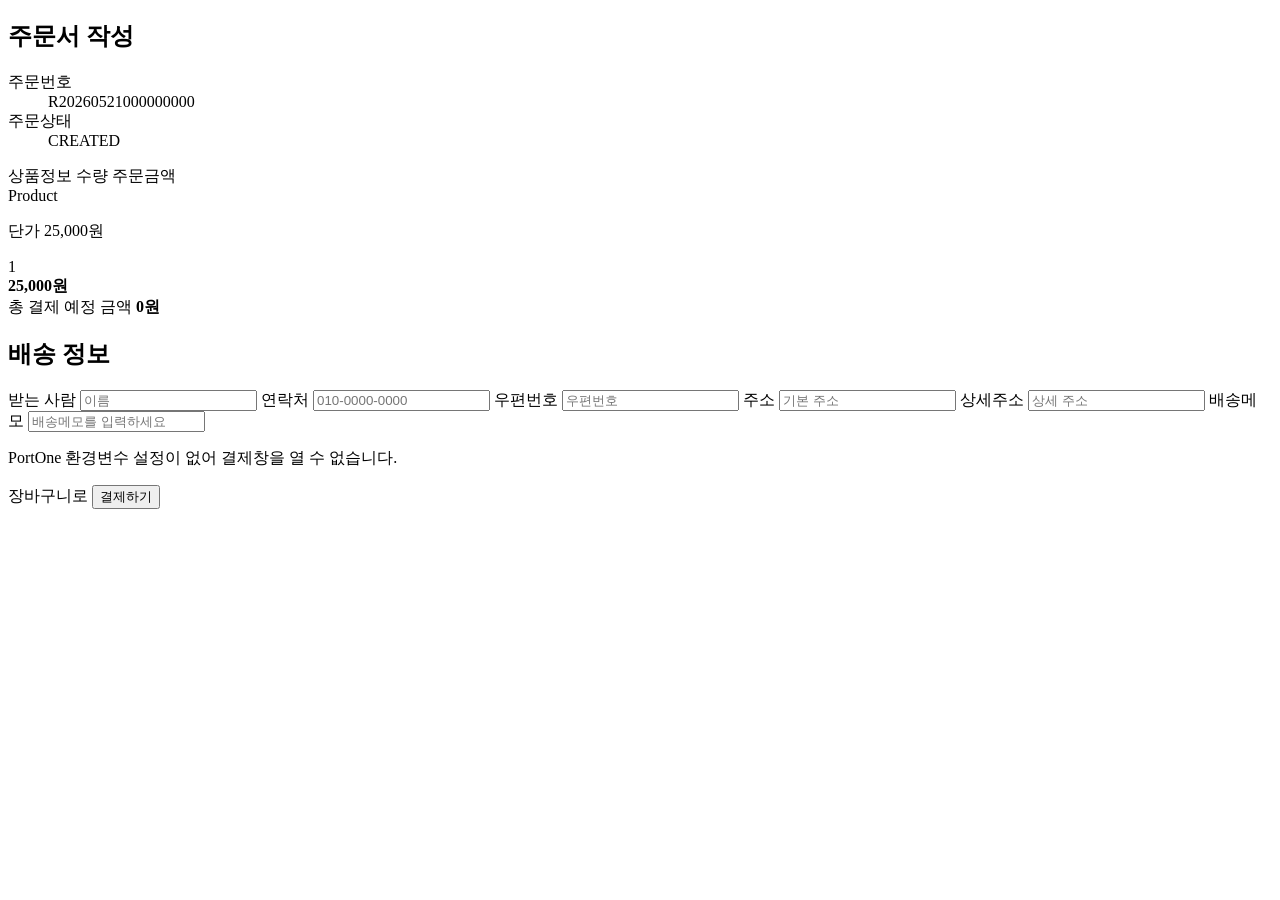
<file: src/main/resources/templates/order/orderform.html>
<!DOCTYPE html>
<html lang="ko" xmlns:th="http://www.thymeleaf.org">
<head>
<meta charset="UTF-8">
<meta name="viewport" content="width=device-width, initial-scale=1.0">
<title>주문서 작성 - Ronnefeldt Teehaus</title>
<link href="https://fonts.googleapis.com/css2?family=Noto+Sans+KR:wght@300;400;500;700&display=swap" rel="stylesheet">
<link rel="stylesheet" href="https://cdnjs.cloudflare.com/ajax/libs/font-awesome/6.4.0/css/all.min.css">
<link rel="stylesheet" th:href="@{/css/search-overlay.css}">
<link rel="stylesheet" th:href="@{/css/side-menu.css}">
<link rel="stylesheet" th:href="@{/css/store.css}">
<link rel="stylesheet" th:href="@{/css/account.css}">
</head>
<body class="account-body basket-body basket-logged-page">
<div th:replace="~{fragments/layout :: topBanner}"></div>
<div th:replace="~{fragments/layout :: header('order', true)}"></div>
<div th:replace="~{fragments/layout :: searchOverlay}"></div>

<main class="basket-page order-form-page">
  <section class="basket-panel order-form-panel" aria-labelledby="orderTitle">
    <h1 id="orderTitle">주문서 작성</h1>

    <div class="order-summary-box">
      <dl>
        <div>
          <dt>주문번호</dt>
          <dd th:text="${order.orderNo}">R20260521000000000</dd>
        </div>
        <div>
          <dt>주문상태</dt>
          <dd th:text="${order.orderStatus}">CREATED</dd>
        </div>
      </dl>
    </div>

    <section class="basket-items order-items" aria-label="주문 상품 목록">
      <div class="basket-item-head order-item-head">
        <span>상품정보</span>
        <span>수량</span>
        <span>주문금액</span>
      </div>
      <article class="basket-item order-item" th:each="item : ${order.items}">
        <div class="basket-item-info">
          <a th:text="${item.productName}">Product</a>
          <p th:text="|단가 ${item.formattedUnitPrice()}|">단가 25,000원</p>
        </div>
        <div class="basket-item-qty" th:text="${item.quantity}">1</div>
        <div class="basket-item-price">
          <strong th:text="${item.formattedTotalPrice()}">25,000원</strong>
        </div>
      </article>
      <div class="basket-total">
        <span>총 결제 예정 금액</span>
        <strong th:text="${order.formattedTotalAmount()}">0원</strong>
      </div>
    </section>

    <section class="order-form-section">
      <h2>배송 정보</h2>
      <div class="order-fields">
        <label>받는 사람 <input type="text" placeholder="이름"></label>
        <label>연락처 <input type="text" placeholder="010-0000-0000"></label>
        <label>우편번호 <input type="text" placeholder="우편번호"></label>
        <label class="wide">주소 <input type="text" placeholder="기본 주소"></label>
        <label class="wide">상세주소 <input type="text" placeholder="상세 주소"></label>
        <label class="wide">배송메모 <input type="text" placeholder="배송메모를 입력하세요"></label>
      </div>
    </section>

    <p class="payment-notice" th:if="${!portOneConfigured}">
      PortOne 환경변수 설정이 없어 결제창을 열 수 없습니다.
    </p>
    <p id="paymentMessage" class="payment-message" aria-live="polite"></p>

    <div class="basket-actions order-submit-actions">
      <a th:href="@{/order/basket.html}">장바구니로</a>
      <button
        id="portonePayButton"
        type="button"
        th:disabled="${!portOneConfigured}"
        th:data-order-id="${order.id}"
        th:data-payment-id="${paymentId}"
        th:data-store-id="${portOneStoreId}"
        th:data-channel-key="${portOneChannelKey}"
        th:data-pay-method="${portOnePayMethod}"
        th:data-easy-pay-provider="${portOneEasyPayProvider}"
        th:data-order-name="${orderName}"
        th:data-total-amount="${order.totalAmount}"
        th:data-customer-email="${session.loginUser != null ? session.loginUser.email : ''}"
        th:data-customer-name="${session.loginUser != null ? session.loginUser.displayName() : ''}">
        결제하기
      </button>
    </div>
  </section>
</main>

<div th:replace="~{fragments/layout :: footer}"></div>
<div th:replace="~{fragments/layout :: sideMenu}"></div>

<script src="https://cdn.portone.io/v2/browser-sdk.js"></script>
<script th:src="@{/js/search-overlay.js}"></script>
<script th:src="@{/js/side-menu.js}"></script>
<script th:src="@{/js/portone-payment.js}"></script>
</body>
</html>
</file>
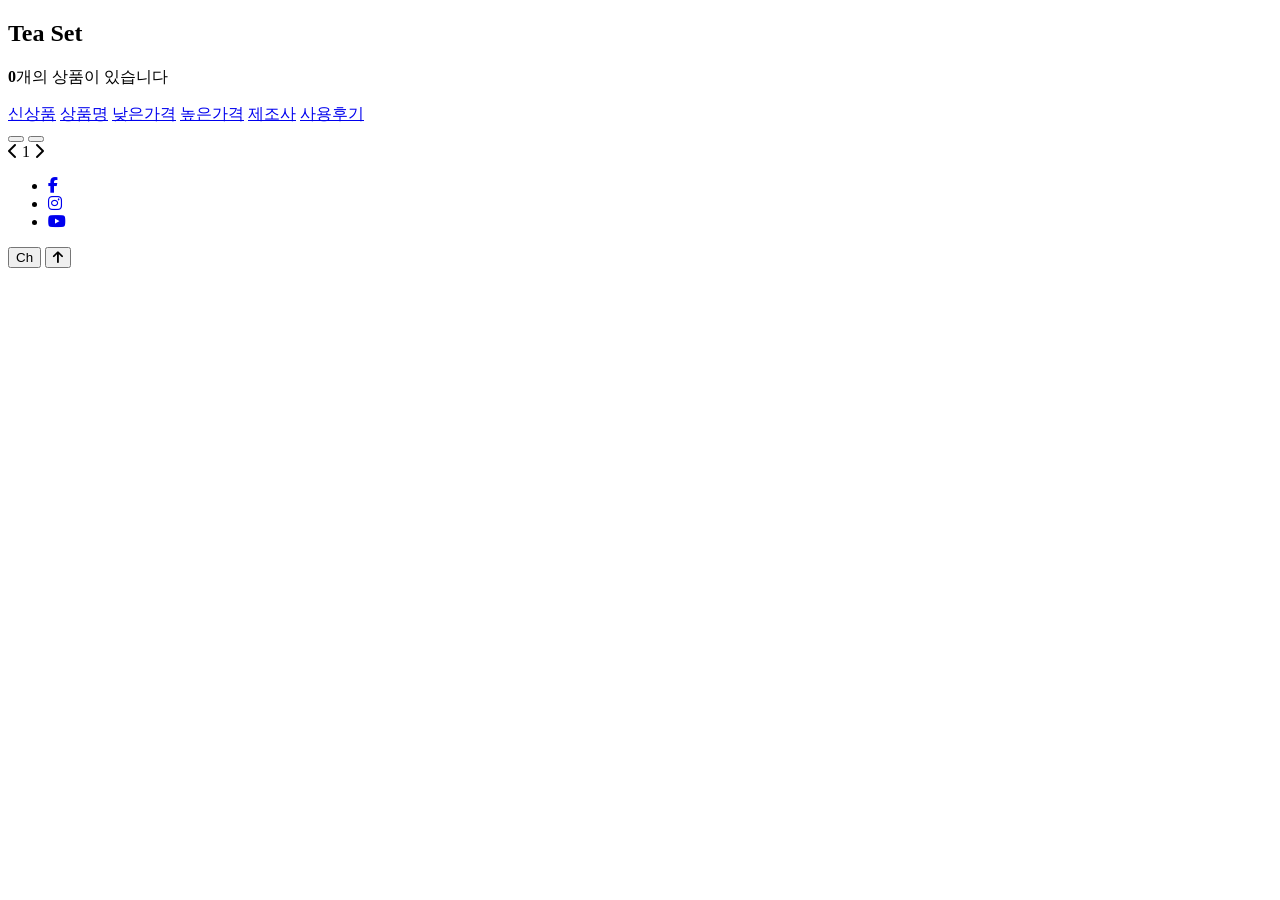
<file: src/main/resources/templates/store/category.html>
<!DOCTYPE html>
<html lang="ko" xmlns:th="http://www.thymeleaf.org">
<head>
<meta charset="UTF-8">
<meta name="viewport" content="width=device-width, initial-scale=1.0">
<title th:text="|${category.title} - ${category.title} - Ronnefeldt Teehaus|">Store - Ronnefeldt Teehaus</title>
<link href="https://fonts.googleapis.com/css2?family=Noto+Sans+KR:wght@300;400;500;700&display=swap" rel="stylesheet">
<link rel="stylesheet" href="https://cdnjs.cloudflare.com/ajax/libs/font-awesome/6.4.0/css/all.min.css">
<link rel="stylesheet" th:href="@{/css/product-actions.css}">
<link rel="stylesheet" th:href="@{/css/search-overlay.css}">
<link rel="stylesheet" th:href="@{/css/side-menu.css}">
<link rel="stylesheet" th:href="@{/css/store.css}">
</head>
<body>
<div th:replace="~{fragments/layout :: topBanner}"></div>
<div th:replace="~{fragments/layout :: header(${category.key}, true)}"></div>
<div th:replace="~{fragments/layout :: searchOverlay}"></div>

<main class="store-category-page">
  <section class="category-visual" th:classappend="${category.hasBanner()} ? ' has-banner' : ' no-banner'" th:attr="aria-label=${category.title}">
    <div class="category-banner" th:if="${category.hasBanner()}" aria-hidden="true">
      <span class="banner-image"
            th:each="image, stat : ${category.bannerImages}"
            th:classappend="${stat.index == 0} ? ' is-active'"
            th:style="|background-image:url('${image}')|"></span>
    </div>
    <div class="category-inner">
      <h1 th:text="${category.title}">Tea Set</h1>
      <div class="category-meta reveal-up">
        <p><strong th:text="${productPage.totalElements}">0</strong>&#44060;&#51032; &#49345;&#54408;&#51060; &#51080;&#49845;&#45768;&#45796;</p>
        <div class="sort-wrap">
          <nav class="sort-list" aria-label="&#49345;&#54408; &#51221;&#47148;">
            <a href="#">&#49888;&#49345;&#54408;</a>
            <a href="#">&#49345;&#54408;&#47749;</a>
            <a href="#">&#45230;&#51008;&#44032;&#44201;</a>
            <a href="#">&#45458;&#51008;&#44032;&#44201;</a>
            <a href="#">&#51228;&#51312;&#49324;</a>
            <a href="#">&#49324;&#50857;&#54980;&#44592;</a>
          </nav>
          <div class="view-icons" aria-label="&#49345;&#54408; &#48372;&#44592; &#48169;&#49885;">
            <button type="button" class="view-toggle" data-view="list" aria-label="&#47532;&#49828;&#53944;&#54805; &#48372;&#44592;" aria-pressed="false">
              <span class="list-icon" aria-hidden="true"></span>
            </button>
            <button type="button" class="view-toggle is-active" data-view="grid" aria-label="&#44201;&#51088;&#54805; &#48372;&#44592;" aria-pressed="true">
              <span class="grid-icon" aria-hidden="true"></span>
            </button>
          </div>
        </div>
      </div>

      <section class="product-grid reveal-up" th:attr="aria-label=|${category.title} &#49345;&#54408; &#47785;&#47197;|">
        <th:block th:each="product, stat : ${products}">
          <article th:replace="~{fragments/layout :: productCard(${product}, ${stat.index * 120})}"></article>
        </th:block>
      </section>
    </div>
  </section>

  <nav class="pagination" aria-label="&#54168;&#51060;&#51648;" th:if="${productPage.totalPages > 0}">
    <a class="page-arrow"
       th:classappend="${!productPage.hasPrevious()} ? ' is-disabled'"
       th:href="${productPage.hasPrevious()} ? |${category.path}?page=${productPage.previousPage()}| : '#'"
       aria-label="&#51060;&#51204; &#54168;&#51060;&#51648;"><i class="fa-solid fa-chevron-left"></i></a>
    <span class="page-numbers">
      <a th:each="pageNo : ${#numbers.sequence(1, productPage.totalPages)}"
         th:href="|${category.path}?page=${pageNo}|"
         th:classappend="${pageNo == productPage.page()} ? ' active'"
         th:text="${pageNo}">1</a>
    </span>
    <a class="page-arrow"
       th:classappend="${!productPage.hasNext()} ? ' is-disabled'"
       th:href="${productPage.hasNext()} ? |${category.path}?page=${productPage.nextPage()}| : '#'"
       aria-label="&#45796;&#51020; &#54168;&#51060;&#51648;"><i class="fa-solid fa-chevron-right"></i></a>
  </nav>
</main>

<div th:replace="~{fragments/layout :: footer}"></div>

<ul class="social-links" aria-label="SNS">
  <li><a href="https://www.facebook.com/ronnefeldt1823/" aria-label="Facebook"><i class="fa-brands fa-facebook-f"></i></a></li>
  <li><a href="https://www.instagram.com/ronnefeldt_teahouse/" aria-label="Instagram"><i class="fa-brands fa-instagram"></i></a></li>
  <li><a href="https://www.youtube.com/@MrSohansen" aria-label="Youtube"><i class="fa-brands fa-youtube"></i></a></li>
</ul>

<div class="quick-buttons" aria-label="&#48736;&#47480; &#47700;&#45684;">
  <button type="button">Ch</button>
  <button type="button" id="pageTop" aria-label="&#49345;&#45800;&#51004;&#47196; &#51060;&#46041;"><i class="fa-solid fa-arrow-up"></i></button>
</div>

<div th:replace="~{fragments/layout :: sideMenu}"></div>

<script th:src="@{/js/product-actions.js}"></script>
<script th:src="@{/js/search-overlay.js}"></script>
<script th:src="@{/js/side-menu.js}"></script>
<script th:src="@{/js/store.js}"></script>
</body>
</html>
</file>
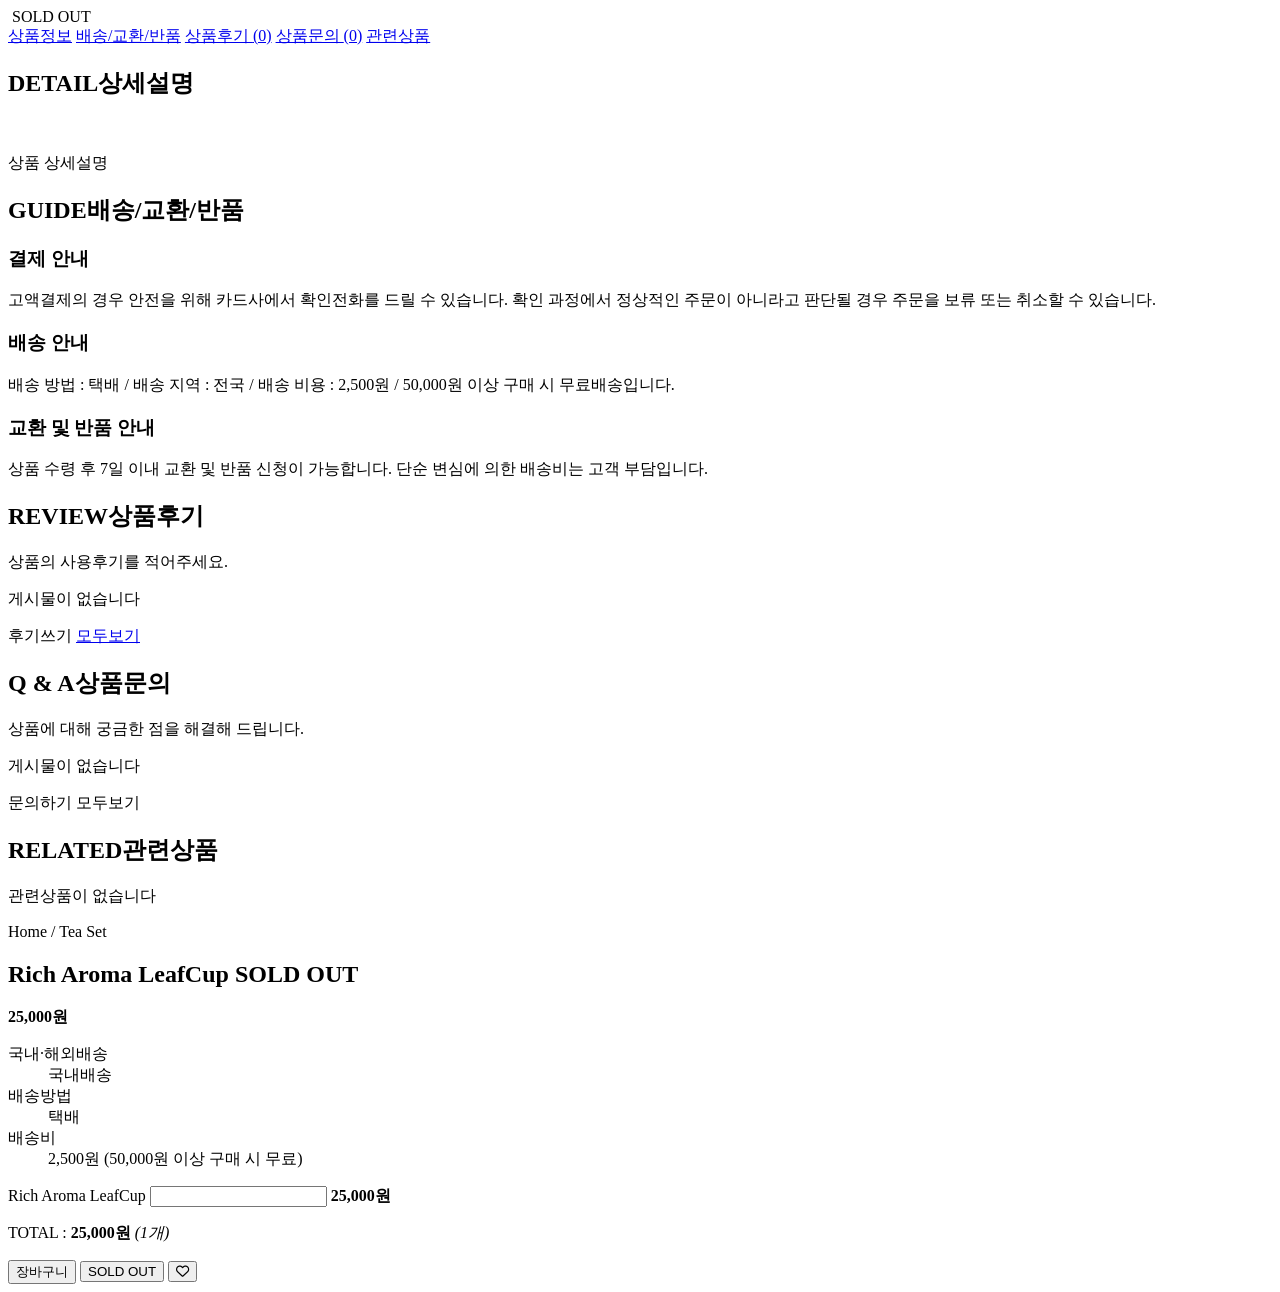
<file: src/main/resources/templates/store/product-detail.html>
<!DOCTYPE html>
<html lang="ko" xmlns:th="http://www.thymeleaf.org">
<head>
<meta charset="UTF-8">
<meta name="viewport" content="width=device-width, initial-scale=1.0">
<title th:text="|${product.name} - Ronnefeldt Teehaus|">Product - Ronnefeldt Teehaus</title>
<link href="https://fonts.googleapis.com/css2?family=Noto+Sans+KR:wght@300;400;500;700&display=swap" rel="stylesheet">
<link rel="stylesheet" href="https://cdnjs.cloudflare.com/ajax/libs/font-awesome/6.4.0/css/all.min.css">
<link rel="stylesheet" th:href="@{/css/product-actions.css}">
<link rel="stylesheet" th:href="@{/css/search-overlay.css}">
<link rel="stylesheet" th:href="@{/css/side-menu.css}">
<link rel="stylesheet" th:href="@{/css/store.css}">
<link rel="stylesheet" th:href="@{/css/product-detail.css}">
</head>
<body class="product-detail-body">
<div th:replace="~{fragments/layout :: topBanner}"></div>
<div th:replace="~{fragments/layout :: header(${category.key}, true)}"></div>
<div th:replace="~{fragments/layout :: searchOverlay}"></div>

<main class="product-detail-page">
  <div class="detail-layout">
    <div class="detail-main">
      <section class="detail-hero" aria-labelledby="productTitle">
        <div class="detail-image" th:classappend="${product.soldOut()} ? ' is-sold-out'">
          <img th:src="${product.displayImageUrl()}" th:alt="${product.name}">
          <span class="sold-out" th:if="${product.soldOut()}">SOLD OUT</span>
          <div th:replace="~{fragments/layout :: productActions(${product.detailUrl()})}"></div>
        </div>
      </section>

      <nav class="detail-anchor-tabs" aria-label="상품 상세 메뉴">
        <a href="#prdDetail">상품정보</a>
        <a href="#prdInfo">배송/교환/반품</a>
        <a href="#prdReview">상품후기 <span>(0)</span></a>
        <a href="#prdQna">상품문의 <span>(0)</span></a>
        <a href="#prdRelated">관련상품</a>
      </nav>

      <section id="prdDetail" class="detail-section detail-content-section">
        <h2>DETAIL<span>상세설명</span></h2>
        <div class="detail-editor">
          <img th:src="${product.displayImageUrl()}" th:alt="${product.name}">
          <p th:text="${product.displayDescription()}">상품 상세설명</p>
        </div>
      </section>

      <section id="prdInfo" class="detail-section guide-section">
        <h2>GUIDE<span>배송/교환/반품</span></h2>
        <article>
          <h3>결제 안내</h3>
          <p>고액결제의 경우 안전을 위해 카드사에서 확인전화를 드릴 수 있습니다. 확인 과정에서 정상적인 주문이 아니라고 판단될 경우 주문을 보류 또는 취소할 수 있습니다.</p>
        </article>
        <article>
          <h3>배송 안내</h3>
          <p>배송 방법 : 택배 / 배송 지역 : 전국 / 배송 비용 : 2,500원 / 50,000원 이상 구매 시 무료배송입니다.</p>
        </article>
        <article>
          <h3>교환 및 반품 안내</h3>
          <p>상품 수령 후 7일 이내 교환 및 반품 신청이 가능합니다. 단순 변심에 의한 배송비는 고객 부담입니다.</p>
        </article>
      </section>

      <section id="prdReview" class="detail-section board-section">
        <h2>REVIEW<span>상품후기</span></h2>
        <p class="board-desc">상품의 사용후기를 적어주세요.</p>
        <p class="board-empty">게시물이 없습니다</p>
        <div class="board-buttons">
          <a class="board-button primary" th:href="@{/board/product/write.html(board_no=4,product_no=${product.id()},cate_no=${product.categoryId()},display_group=1)}">후기쓰기</a>
          <a class="board-button" href="#prdReview">모두보기</a>
        </div>
      </section>

      <section id="prdQna" class="detail-section board-section">
        <h2>Q &amp; A<span>상품문의</span></h2>
        <p class="board-desc">상품에 대해 궁금한 점을 해결해 드립니다.</p>
        <p class="board-empty">게시물이 없습니다</p>
        <div class="board-buttons">
          <a class="board-button primary" th:href="@{/board/product/write.html(board_no=6,product_no=${product.id()},cate_no=${product.categoryId()},display_group=1)}">문의하기</a>
          <a class="board-button" th:href="@{/board/product/6/}">모두보기</a>
        </div>
      </section>

      <section id="prdRelated" class="detail-section related-section">
        <h2>RELATED<span>관련상품</span></h2>
        <p class="board-empty">관련상품이 없습니다</p>
      </section>
    </div>

    <aside class="detail-sticky-panel" aria-labelledby="productTitle">
      <p class="detail-path">Home / <span th:text="${category.title}">Tea Set</span></p>
      <h1 id="productTitle">
        <span th:text="${product.name}">Rich Aroma LeafCup</span>
        <b th:if="${product.soldOut()}">SOLD OUT</b>
      </h1>
      <strong class="detail-price" th:text="${product.formattedPrice()}">25,000원</strong>

      <dl class="detail-delivery">
        <div>
          <dt>국내·해외배송</dt>
          <dd>국내배송</dd>
        </div>
        <div>
          <dt>배송방법</dt>
          <dd>택배</dd>
        </div>
        <div>
          <dt>배송비</dt>
          <dd>2,500원 (50,000원 이상 구매 시 무료)</dd>
        </div>
      </dl>

      <form th:action="@{/cart/items}" method="post" class="cart-add-form" th:data-price="${product.price()}">
        <input type="hidden" name="productId" th:value="${product.id()}">
        <input type="hidden" name="delvtype" value="A">
        <div class="selected-product-row">
          <span th:text="${product.name}">Rich Aroma LeafCup</span>
          <input id="quantity" name="quantity" type="number" min="1" th:value="${product.soldOut()} ? 0 : 1" th:disabled="${product.soldOut()}">
          <strong class="line-price" th:text="${product.soldOut()} ? '0원' : ${product.formattedPrice()}">25,000원</strong>
        </div>

        <p class="detail-total">
          <span>TOTAL :</span>
          <strong id="detailTotalPrice" th:text="${product.soldOut()} ? '0원' : ${product.formattedPrice()}">25,000원</strong>
          <em id="detailTotalQuantity" th:text="${product.soldOut()} ? '(0개)' : '(1개)'">(1개)</em>
        </p>

        <div class="detail-actions">
          <button type="submit" class="cart-submit" th:if="${!product.soldOut()}">장바구니</button>
          <button type="button" class="sold-submit" th:if="${product.soldOut()}">SOLD OUT</button>
          <button type="button" class="wish-submit" aria-label="관심상품"><i class="fa-regular fa-heart"></i></button>
        </div>
      </form>
    </aside>
  </div>

</main>

<div th:replace="~{fragments/layout :: footer}"></div>
<div th:replace="~{fragments/layout :: sideMenu}"></div>

<script th:src="@{/js/product-actions.js}"></script>
<script th:src="@{/js/search-overlay.js}"></script>
<script th:src="@{/js/side-menu.js}"></script>
<script th:src="@{/js/product-detail.js}"></script>
</body>
</html>
</file>
